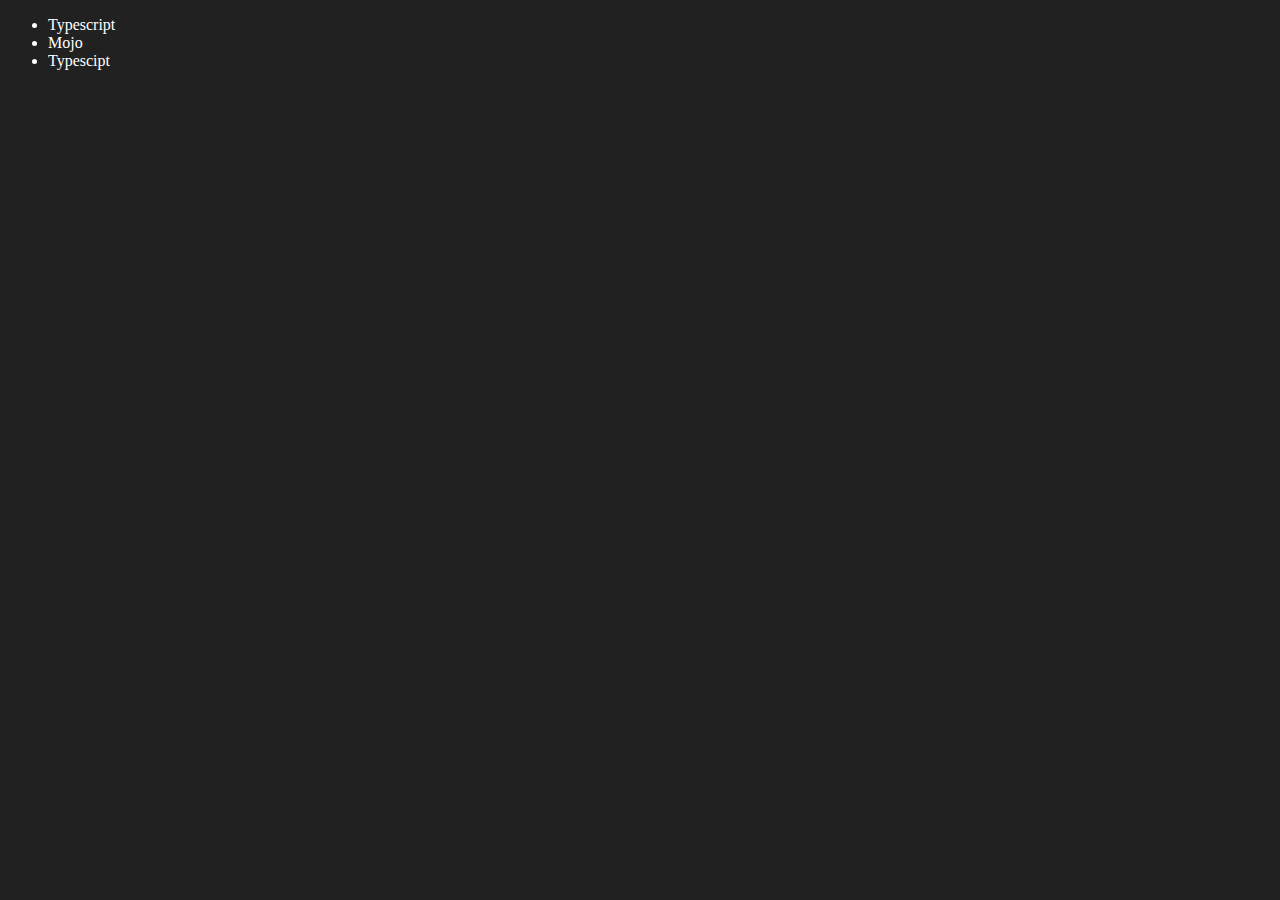
<file: .devcontainer/Dom/four.html>
<!DOCTYPE html>
<html lang="en">
<head>
    <meta charset="UTF-8">
    <meta name="viewport" content="width=device-width, initial-scale=1.0">
    <title>Chai aur code</title>
</head>
<body style = "background-color: #212121; color: #fff;">
    <ul class = "language">
        <li>Javascript</li>
    </ul>
</body>
<script>
    function addLanguage(langname){
        const li = document.createElement('li');
        li.innerHTML = `${langname}`
        document.querySelector('.language').appendChild(li)
    }
    addLanguage("Python")
    addLanguage("Typescipt")

    function addOptiLanguage(langname){
        const li = document.createElement('li');
        li.appendChild(document.createTextNode(langname))
        document.querySelector('.language').appendChild(li)
    }
    addOptiLanguage("golang")

    //Edit
    const secondLang = document.querySelector('li:nth-child(2)')
    //secondLang.innerHTML = "Mojo"
    const newli = document.createElement('li')
    newli.textContent = "Mojo"
    secondLang.replaceWith(newli)

    //Edit
    const firstLang = document.querySelector("li:first-child")
    firstLang.outerHTML = '<li>Typescript</li>'

    //remove
    const lastLang = document.querySelector('li:last-child')
    lastLang.remove()
</script>
</html>
</file>
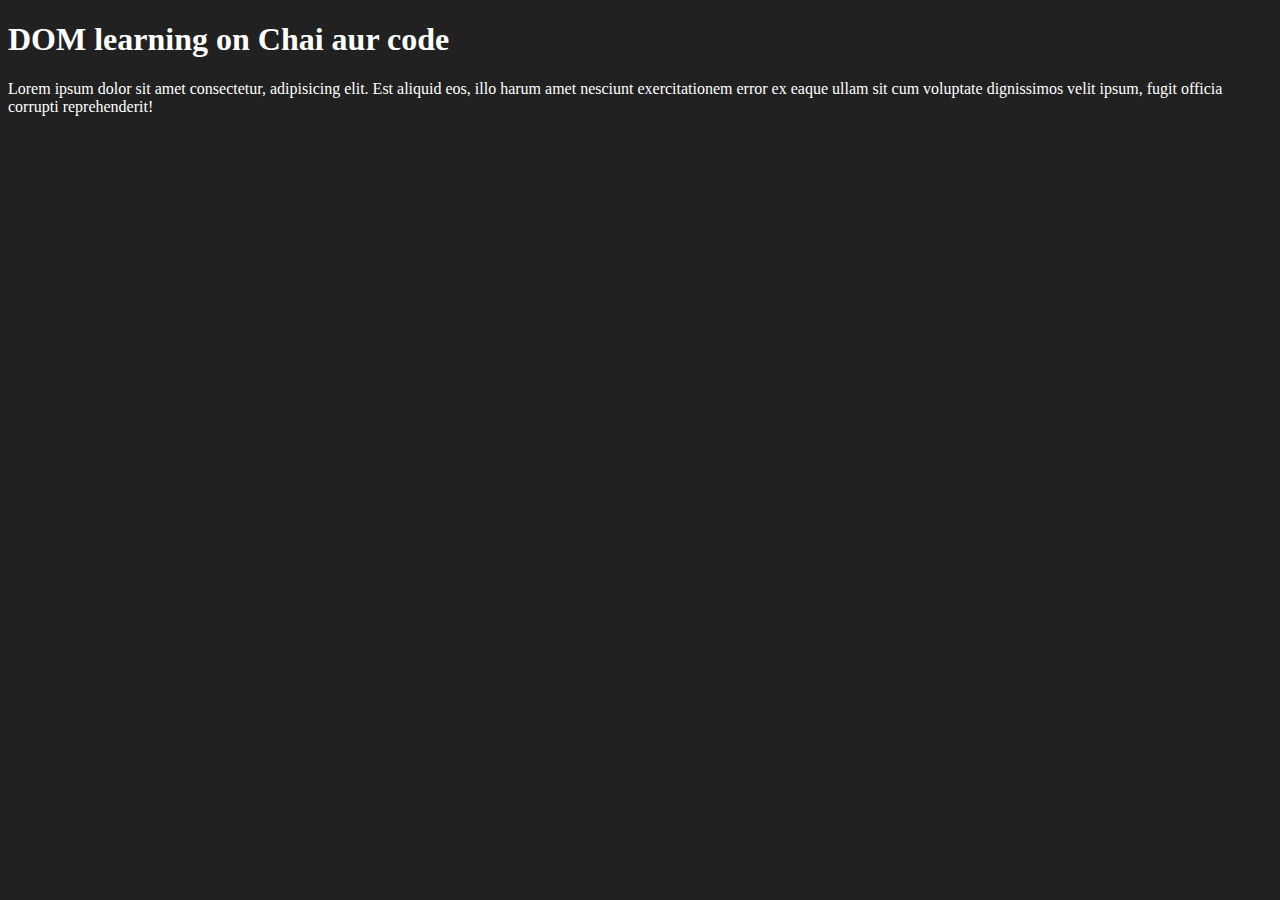
<file: .devcontainer/Dom/one.html>
<!DOCTYPE html>
<html lang="en">
<head>
    <meta charset="UTF-8">
    
    <title>DOM learning</title>
    <style>
        .bg-black{
            background-color: #212121;
            color : #fff;
        }
    </style>
</head>
<body class = "bg-black">
    <div>
        <h1 id= "title" class = "heading">DOM learning on Chai aur code</h1>
        <p>Lorem ipsum dolor sit amet consectetur, adipisicing elit. Est aliquid eos, illo harum amet nesciunt exercitationem error ex eaque ullam sit cum voluptate dignissimos velit ipsum, fugit officia corrupti reprehenderit!</p>
    </div>
</body>
</html>
</file>
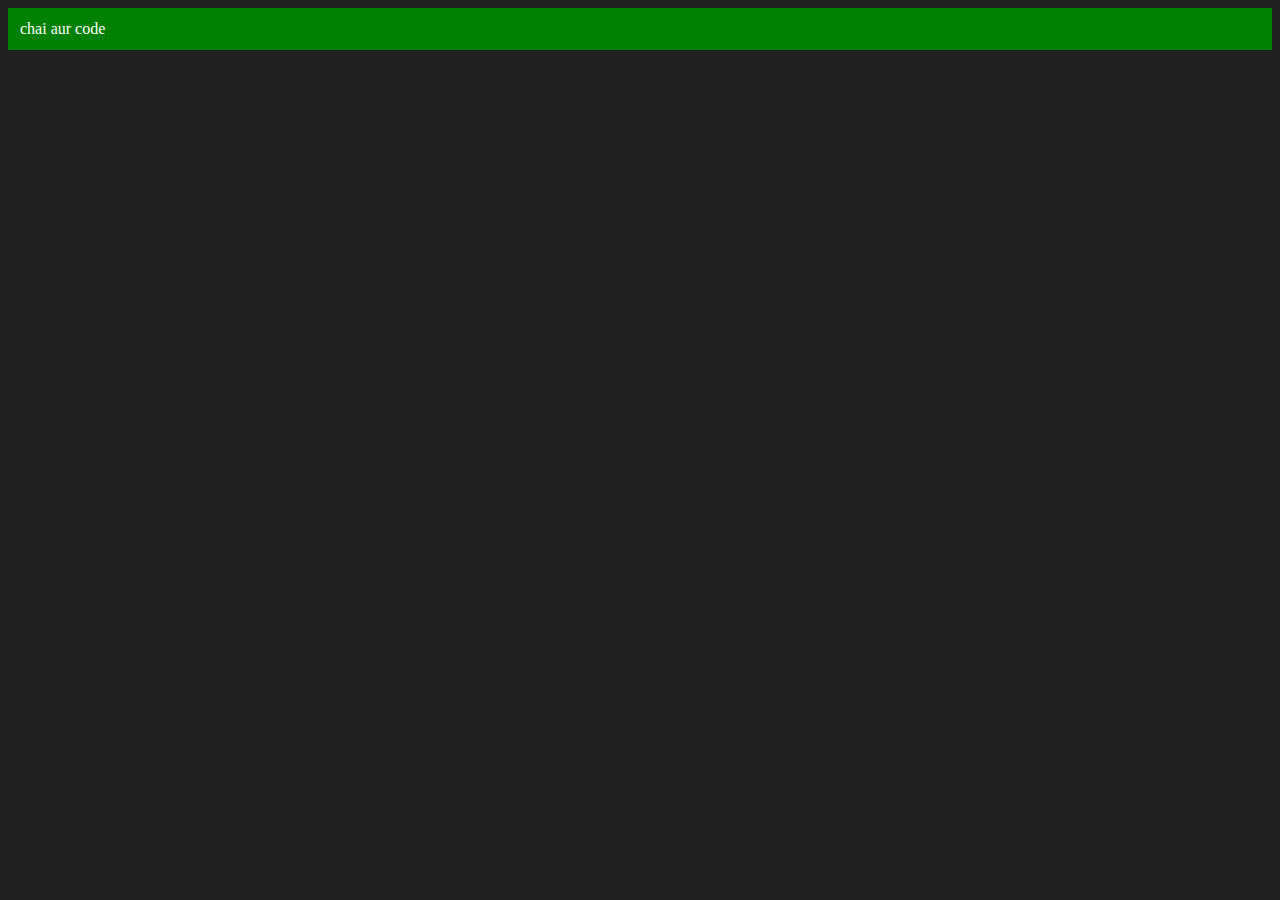
<file: .devcontainer/Dom/three.html>
<!DOCTYPE html>
 <html lang="en">
 <head>
    <meta charset="UTF-8">
    <meta name="viewport" content="width=device-width, initial-scale=1.0">
    <title>Chai aur code</title>
 </head>
 <body style = "background-color: #212121; color: #fff;">
    
 </body>
 <script>
    const div = document.createElement('div')
    console.log(div);
    div.className = 'main'
    div.id = Math.round(Math.random() * 10 + 1)
    div.setAttribute("title","generated title")
    div.style.backgroundColor = "green";
    div.style.padding = "12px";
    //div.innerText = "chai aur code"

    const addText = document.createTextNode("chai aur code");
    div.appendChild(addText)

    document.body.appendChild(div)
 </script>
 </html>
</file>
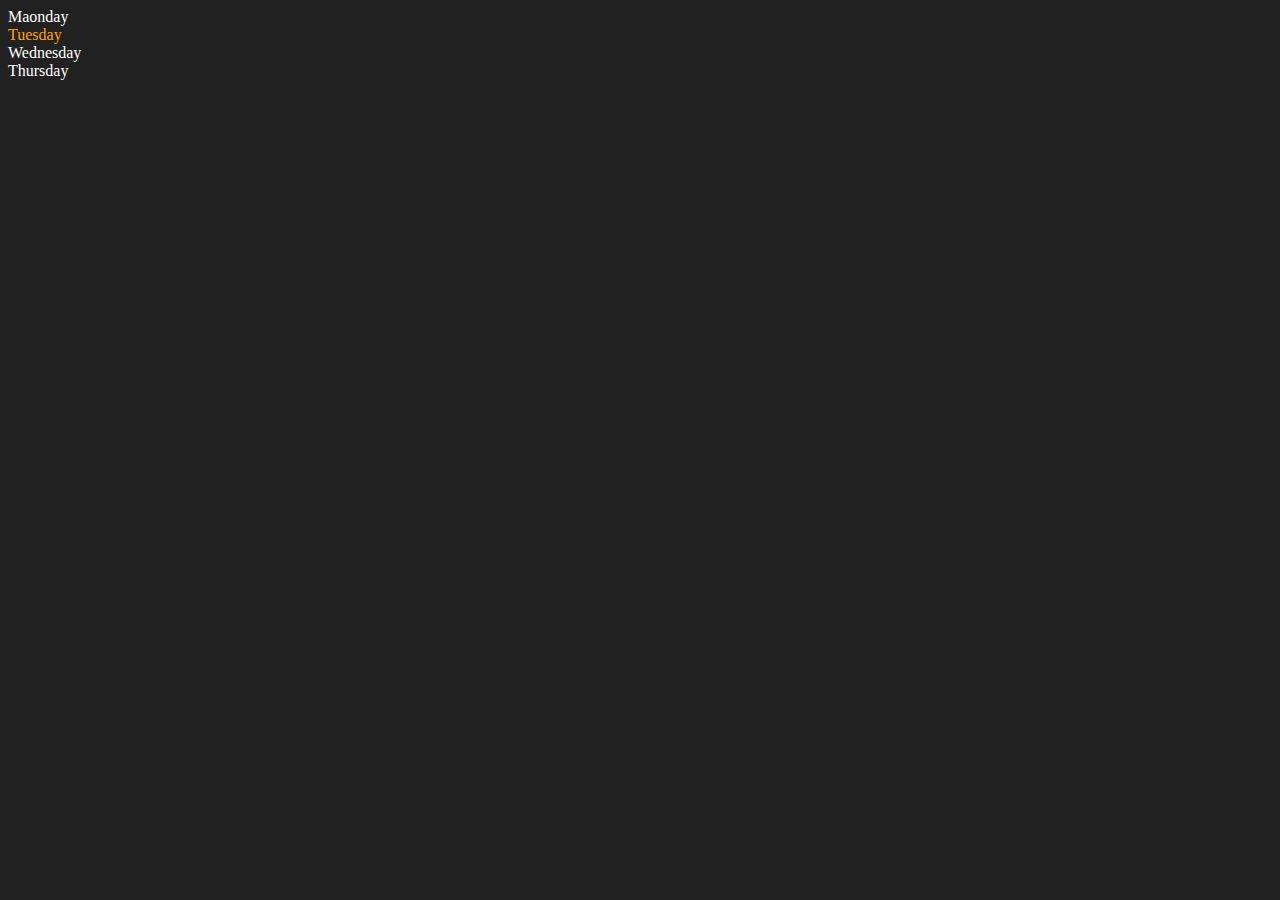
<file: .devcontainer/Dom/two.html>
<!DOCTYPE html>
<html lang="en">
<head>
    <meta charset="UTF-8">
    <meta name="viewport" content="width=device-width, initial-scale=1.0">
    <title>DOM | chai aur code</title>
</head>
<body style = "background-color: #212121; color: #fff;">
    <div class = "parent">
        <div class = "day">Maonday</div>
        <div class = "day">Tuesday</div>
        <div class = "day">Wednesday</div>
        <div class = "day">Thursday</div>
    </div>
</body>
<script>
    const parent = document.querySelector('.parent')
    console.log(parent)
    console.log(parent.children)
    console.log(parent.children[1].innerHTML);

    for (let i = 0; i < parent.children.length; i++) {
        console.log(parent.children[i].innerHTML);
        
    }

    parent.children[1].style.color = "orange";
    console.log(parent.firstElementChild);
    const dayOne = document.querySelector(".day");
    console.log(dayOne);
    console.log(dayOne.parentElement);
    console.log(dayOne.nextElementSibling);

    console.log("Nodes : ",parent.childNodes);
</script>
</html>
</file>
